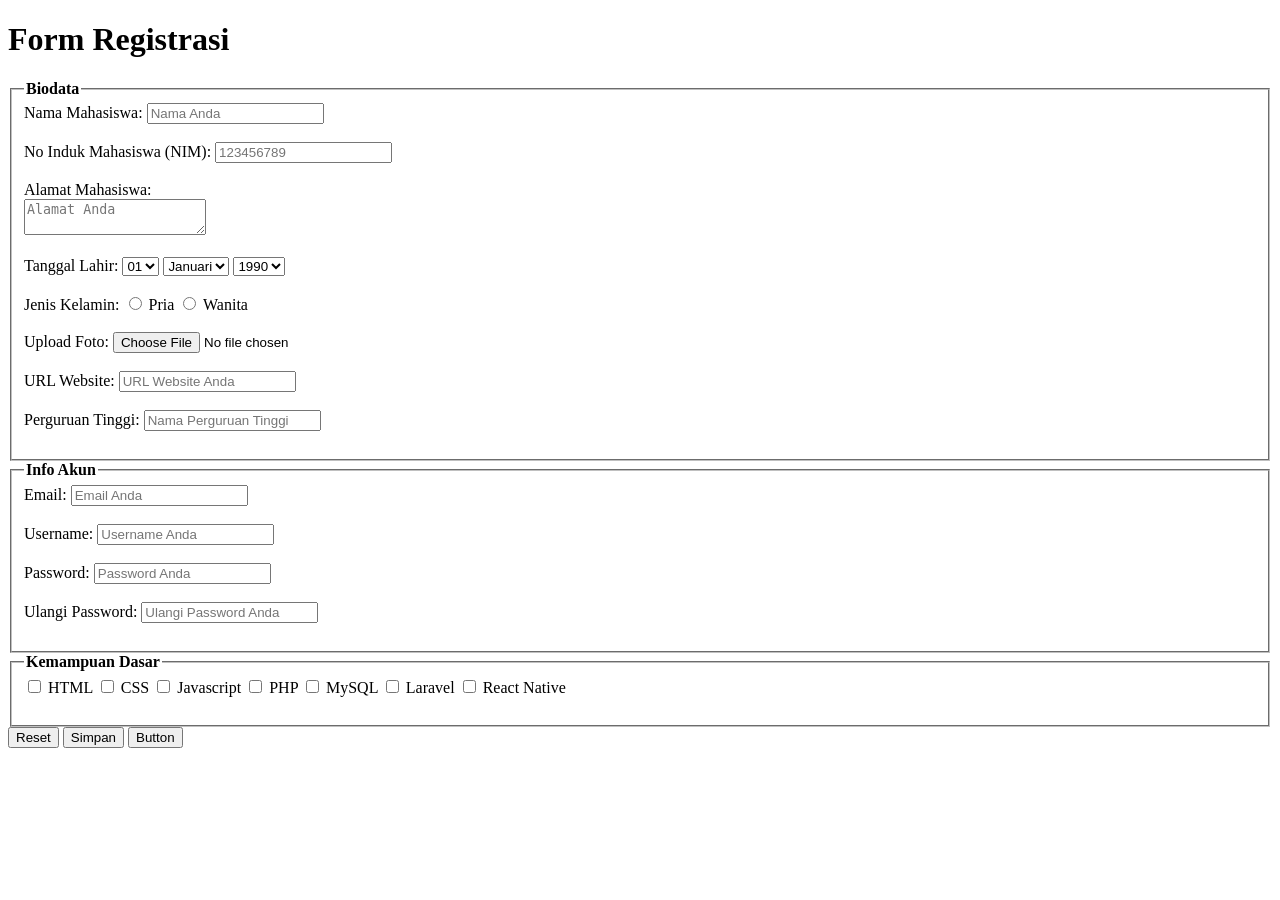
<file: form.html>
<!DOCTYPE html>
<html lang="en">
  <head>
    <meta charset="UTF-8" />
    <meta name="viewport" content="width=device-width, initial-scale=1.0" />
    <title>Form Registrasi</title>
  </head>
  <body>
    <h1>Form Registrasi</h1>
    <form>
      <fieldset>
        <legend><strong>Biodata</strong></legend>
        <label for="nama">Nama Mahasiswa:</label>
        <input
          type="text"
          id="nama"
          name="nama"
          placeholder="Nama Anda"
        /><br /><br />

        <label for="nim">No Induk Mahasiswa (NIM):</label>
        <input
          type="text"
          id="nim"
          name="nim"
          placeholder="123456789"
        /><br /><br />

        <label for="alamat">Alamat Mahasiswa:</label><br />
        <textarea id="alamat" name="alamat" placeholder="Alamat Anda"></textarea
        ><br /><br />

        <label for="tanggal_lahir">Tanggal Lahir:</label>
        <select id="tanggal" name="tanggal">
          <option value="01">01</option>
          <!-- Add more options as needed -->
        </select>
        <select id="bulan" name="bulan">
          <option value="Januari">Januari</option>
          <!-- Add more options as needed -->
        </select>
        <select id="tahun" name="tahun">
          <option value="1990">1990</option>
          <!-- Add more options as needed --></select
        ><br /><br />

        <label>Jenis Kelamin:</label>
        <input type="radio" id="pria" name="jenis_kelamin" value="pria" />
        <label for="pria">Pria</label>
        <input type="radio" id="wanita" name="jenis_kelamin" value="wanita" />
        <label for="wanita">Wanita</label><br /><br />

        <label for="foto">Upload Foto:</label>
        <input type="file" id="foto" name="foto" /><br /><br />

        <label for="url">URL Website:</label>
        <input
          type="url"
          id="url"
          name="url"
          placeholder="URL Website Anda"
        /><br /><br />

        <label for="perguruan_tinggi">Perguruan Tinggi:</label>
        <input
          type="text"
          id="perguruan_tinggi"
          name="perguruan_tinggi"
          placeholder="Nama Perguruan Tinggi"
        /><br /><br />
      </fieldset>

      <fieldset>
        <legend><strong>Info Akun</strong></legend>
        <label for="email">Email:</label>
        <input
          type="email"
          id="email"
          name="email"
          placeholder="Email Anda"
        /><br /><br />

        <label for="username">Username:</label>
        <input
          type="text"
          id="username"
          name="username"
          placeholder="Username Anda"
        /><br /><br />

        <label for="password">Password:</label>
        <input
          type="password"
          id="password"
          name="password"
          placeholder="Password Anda"
        /><br /><br />

        <label for="ulangi_password">Ulangi Password:</label>
        <input
          type="password"
          id="ulangi_password"
          name="ulangi_password"
          placeholder="Ulangi Password Anda"
        /><br /><br />
      </fieldset>

      <fieldset>
        <legend><strong>Kemampuan Dasar</strong></legend>
        <input type="checkbox" id="html" name="kemampuan" value="HTML" />
        <label for="html">HTML</label>

        <input type="checkbox" id="css" name="kemampuan" value="CSS" />
        <label for="css">CSS</label>

        <input
          type="checkbox"
          id="javascript"
          name="kemampuan"
          value="Javascript"
        />
        <label for="javascript">Javascript</label>

        <input type="checkbox" id="php" name="kemampuan" value="PHP" />
        <label for="php">PHP</label>

        <input type="checkbox" id="mysql" name="kemampuan" value="MySQL" />
        <label for="mysql">MySQL</label>

        <input type="checkbox" id="laravel" name="kemampuan" value="Laravel" />
        <label for="laravel">Laravel</label>

        <input
          type="checkbox"
          id="react_native"
          name="kemampuan"
          value="React Native"
        />
        <label for="react_native">React Native</label><br /><br />
      </fieldset>

      <input type="reset" value="Reset" />
      <input type="submit" value="Simpan" />
      <button type="button">Button</button>
    </form>
  </body>
</html>
</file>
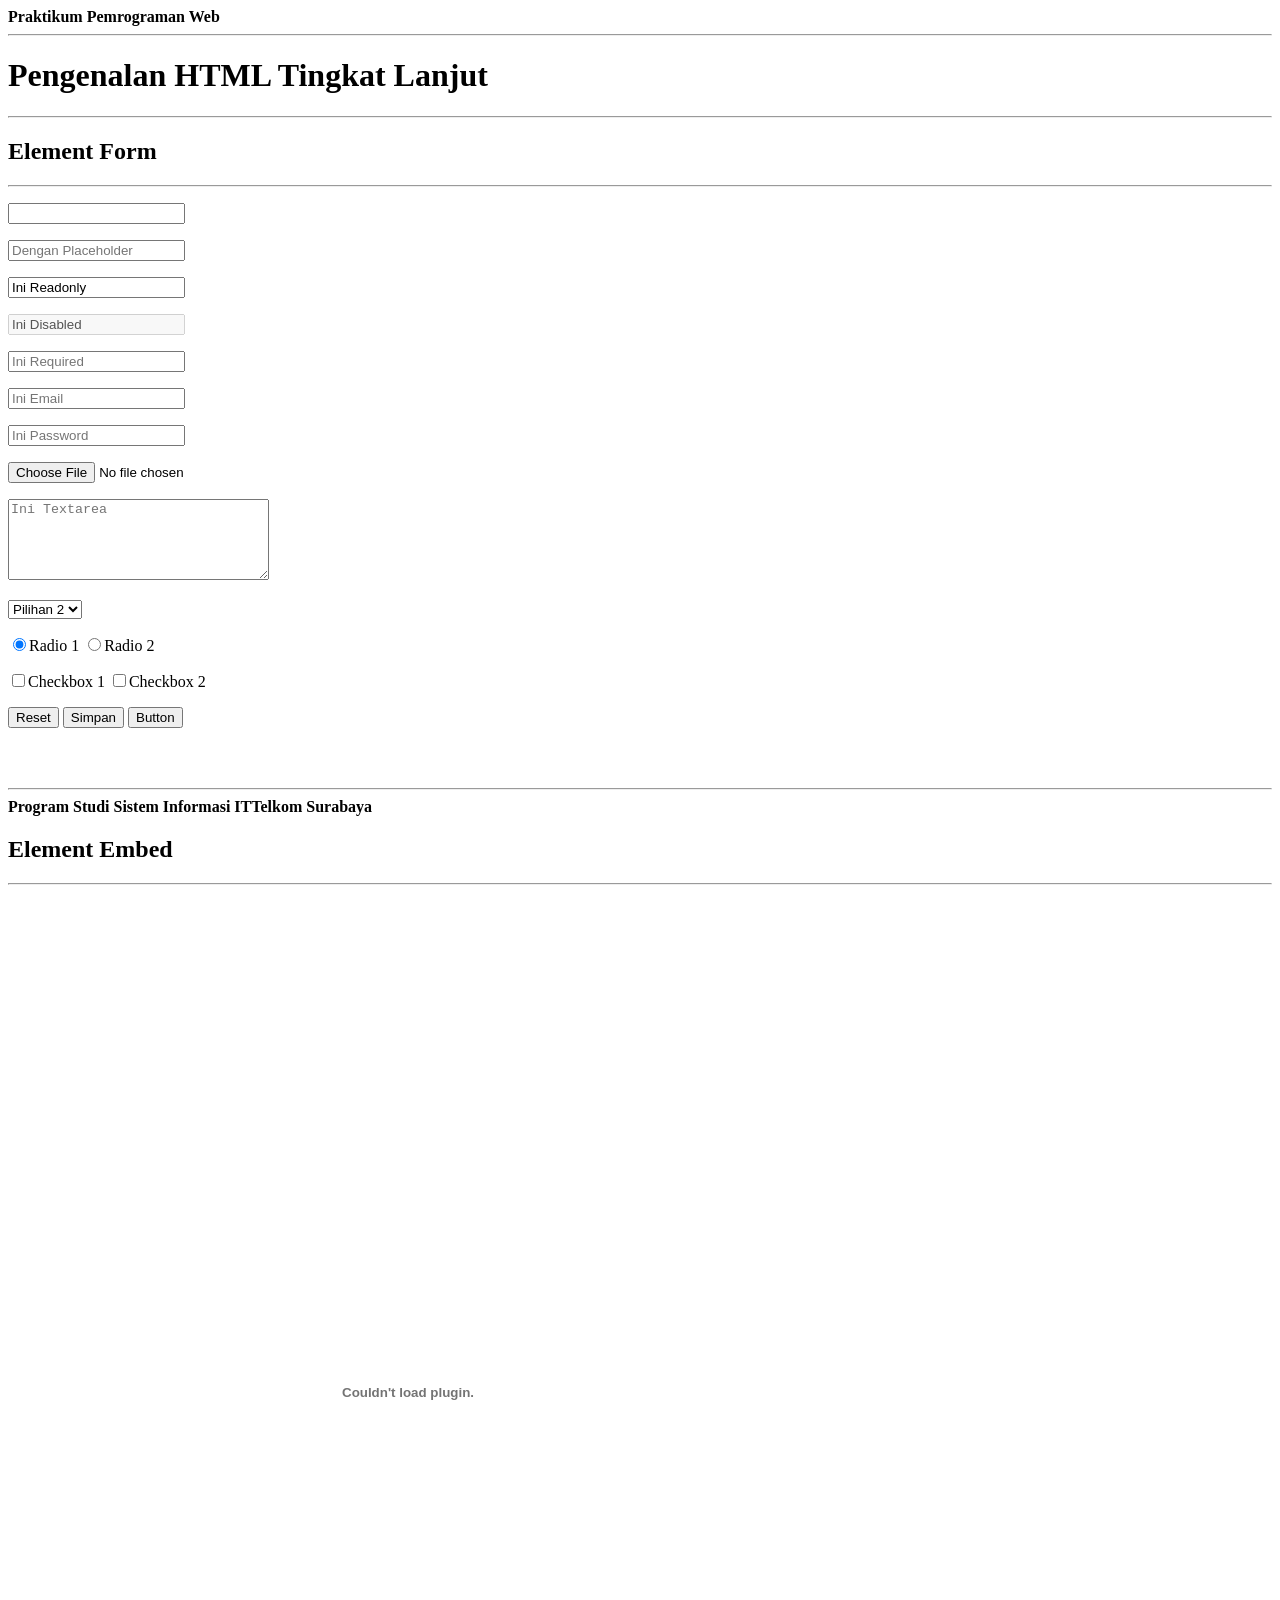
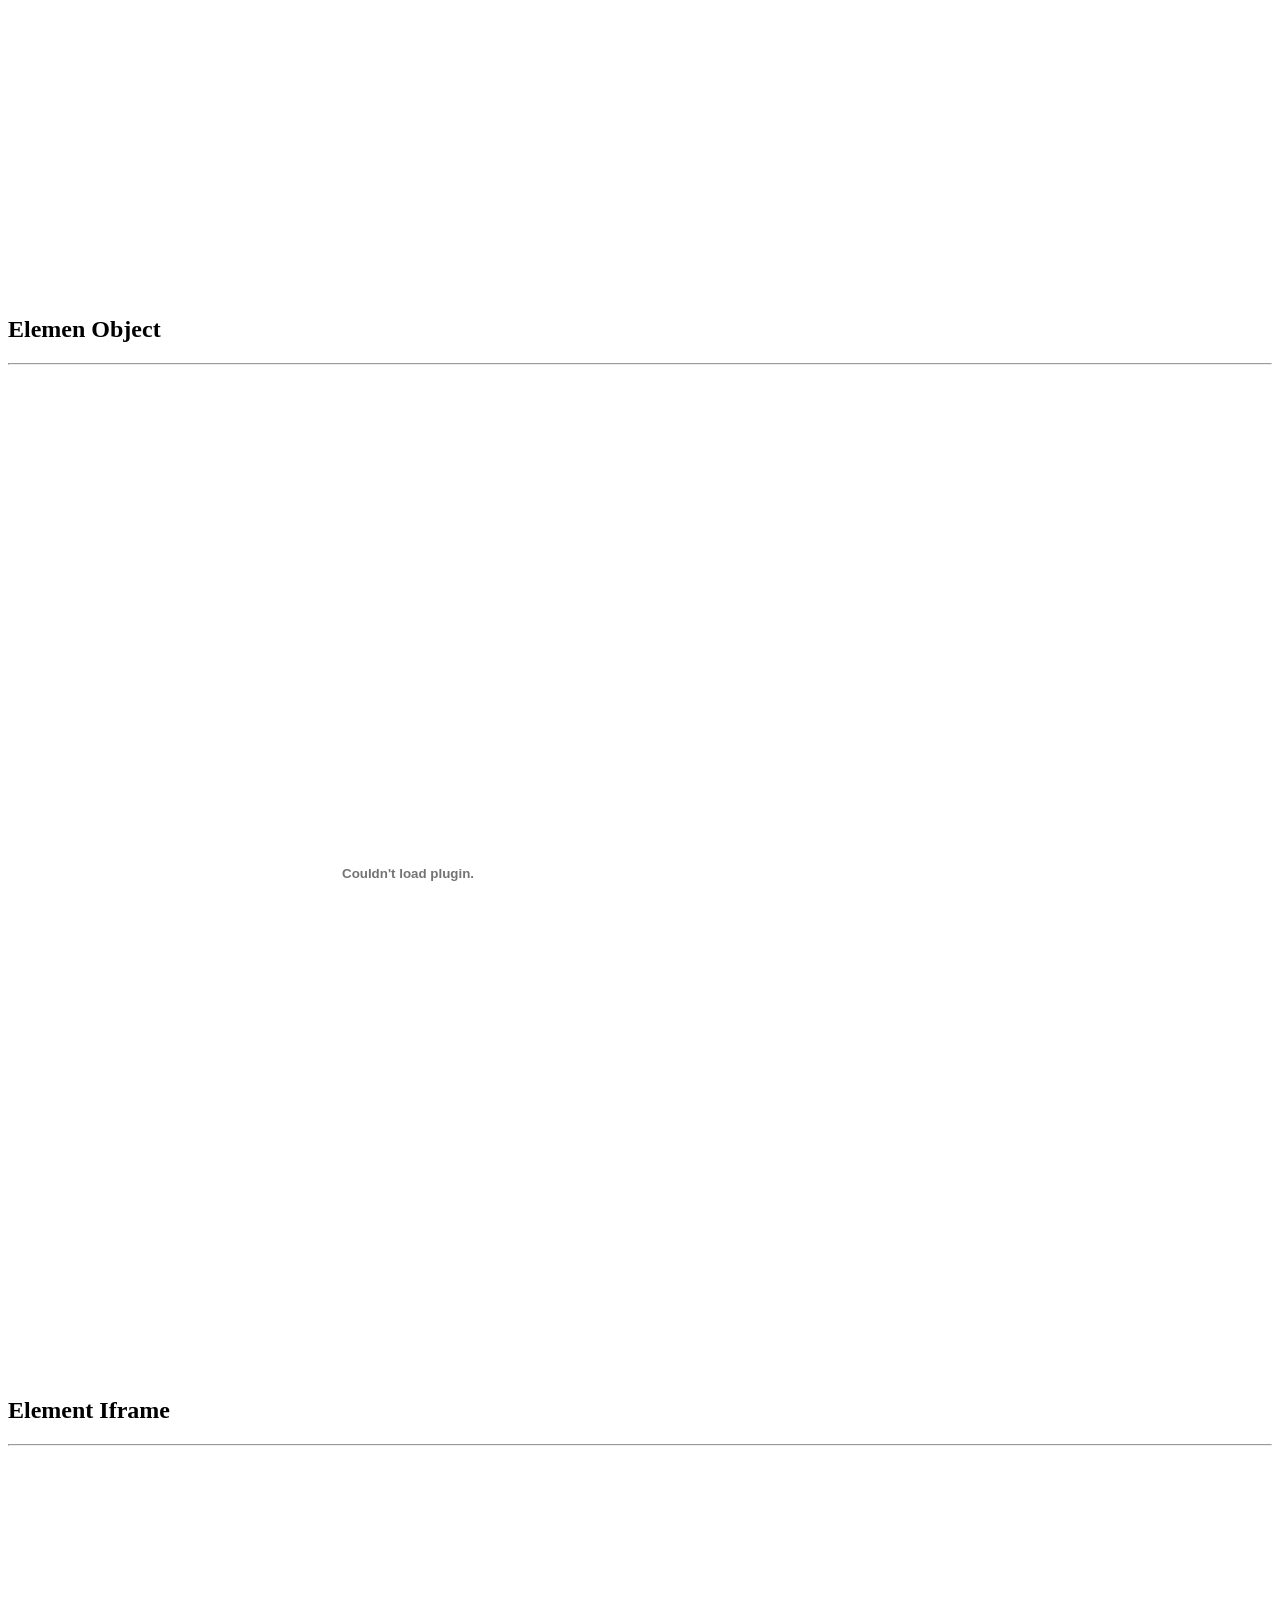
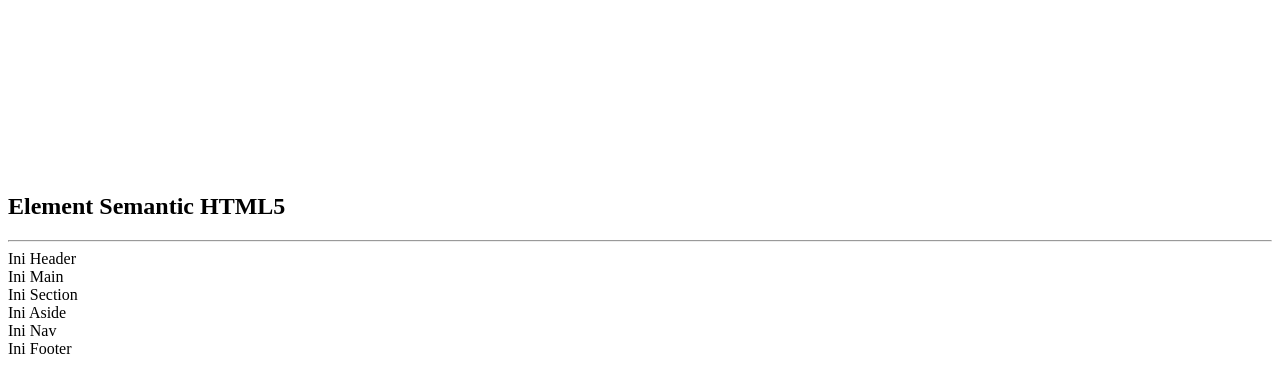
<file: modul2.html>
<!DOCTYPE html>
<html>
  <head>
    <meta charset="UTF-8" />
    <meta http-equiv="X-UA-Compatible" content="IE=edge" />
    <meta name="viewport" content="width=device-width, initial-scale=1.0" />
    <meta name="author" content="Purnama Anaking" />
    <meta name="keyword" content="Belajar HTML, Belajar Web" />
    <meta name="description" content="Praktikum modul 2" />
    <meta name="robots" content="index, follow" />

    <title>Pengenalan HTML Tingkat Lanjut</title>
  </head>

  <body>
    <strong>Praktikum Pemrograman Web</strong>
    <hr />

    <h1>Pengenalan HTML Tingkat Lanjut</h1>
    <hr />

    <div>
      <h2>Element Form</h2>
      <hr />
      <form action="" method="get">
        <p><input type="text" name="text_form" size="20" /></p>
        <p>
          <input
            type="text"
            name="text_form"
            size="20"
            placeholder="Dengan Placeholder"
          />
        </p>
        <p>
          <input
            type="text"
            name="readonly_form"
            size="20"
            value="Ini Readonly"
            readonly
          />
        </p>
        <p>
          <input
            type="text"
            name="disabled_form"
            value="Ini Disabled"
            size="20"
            disabled
          />
        </p>
        <p>
          <input
            type="text"
            name="required_form"
            size="20"
            required
            placeholder="Ini Required"
          />
        </p>

        <p>
          <input
            type="email"
            name="email_form"
            size="20"
            placeholder="Ini Email"
          />
        </p>
        <p>
          <input
            type="password"
            name="password_form"
            size="20"
            placeholder="Ini Password"
          />
        </p>
        <p><input type="file" name="file" /></p>
        <p><input type="hidden" name="hidden_form" value="123456" /></p>

        <p>
          <textarea
            name="textarea_form"
            cols="30"
            rows="5"
            placeholder="Ini Textarea"
          ></textarea>
        </p>

        <p>
          <select name="pilihan">
            <option value="1">Pilihan 1</option>
            <option value="2" selected>Pilihan 2</option>
            <option value="3">Pilihan 3</option>
            <option value="4">Pilihan 4</option>
            <option value="5">Pilihan 5</option>
          </select>
        </p>

        <p>
          <input
            type="radio"
            name="radio"
            value="radio1"
            id="radio1"
            checked
          /><label for="radio1">Radio 1</label>
          <input type="radio" name="radio" value="radio2" id="radio2" /><label
            for="radio2"
            >Radio 2</label
          >
        </p>

        <p>
          <input
            type="checkbox"
            name="checkbox1"
            value="checkbox1"
            id="checkbox1"
          /><label for="checkbox1">Checkbox 1</label>
          <input type="checkbox" name="checkbox2" value="checkbox2" 
          id="checkbox2"><label for="checkbox2">Checkbox 2</label>
        </p>
        
        <p>
            <input type="reset" value="Reset">
            <input type="submit" value="Simpan">
            <input type="button" value="Button" onclick="">
        </p>
        
        </p>
      </form>
    </div>

    <br /><br />
    <div>
      <hr />
      <strong>Program Studi Sistem Informasi ITTelkom Surabaya</strong>
    </div>

    <div>
        <h2>Element Embed</h2>
        <hr>
        <embed src="assets/file.pdf" width="800" height="1000" type="application/pdf">
    </div>

    <div>
        <h2>Elemen Object</h2>
        <hr>
        <object data="assets/file.pdf" width="800" height="1000" type="application/pdf"></object>
    </div>

    <div>
        <h2>Element Iframe</h2>
        <hr>
        <iframe width="560" height="315" src="https://www.youtube.com/embed/QIas1H7H_m0" title="YouTube video player" frameborder="0" allow="accelerometer; autoplay; clipboard-write; encrypted-media; gyroscope; picture-in-picture" allowfullscreen></iframe>
    </div>

    <div>
        <h2>Element Semantic HTML5</h2>
        <hr>
        <header>Ini Header</header>
        <main>Ini Main</main>
        <section>Ini Section</section>
        <aside>Ini Aside</aside>
        <nav>Ini Nav</nav>
        <footer>Ini Footer</footer>
    </div>
  </body>
</html>
</file>
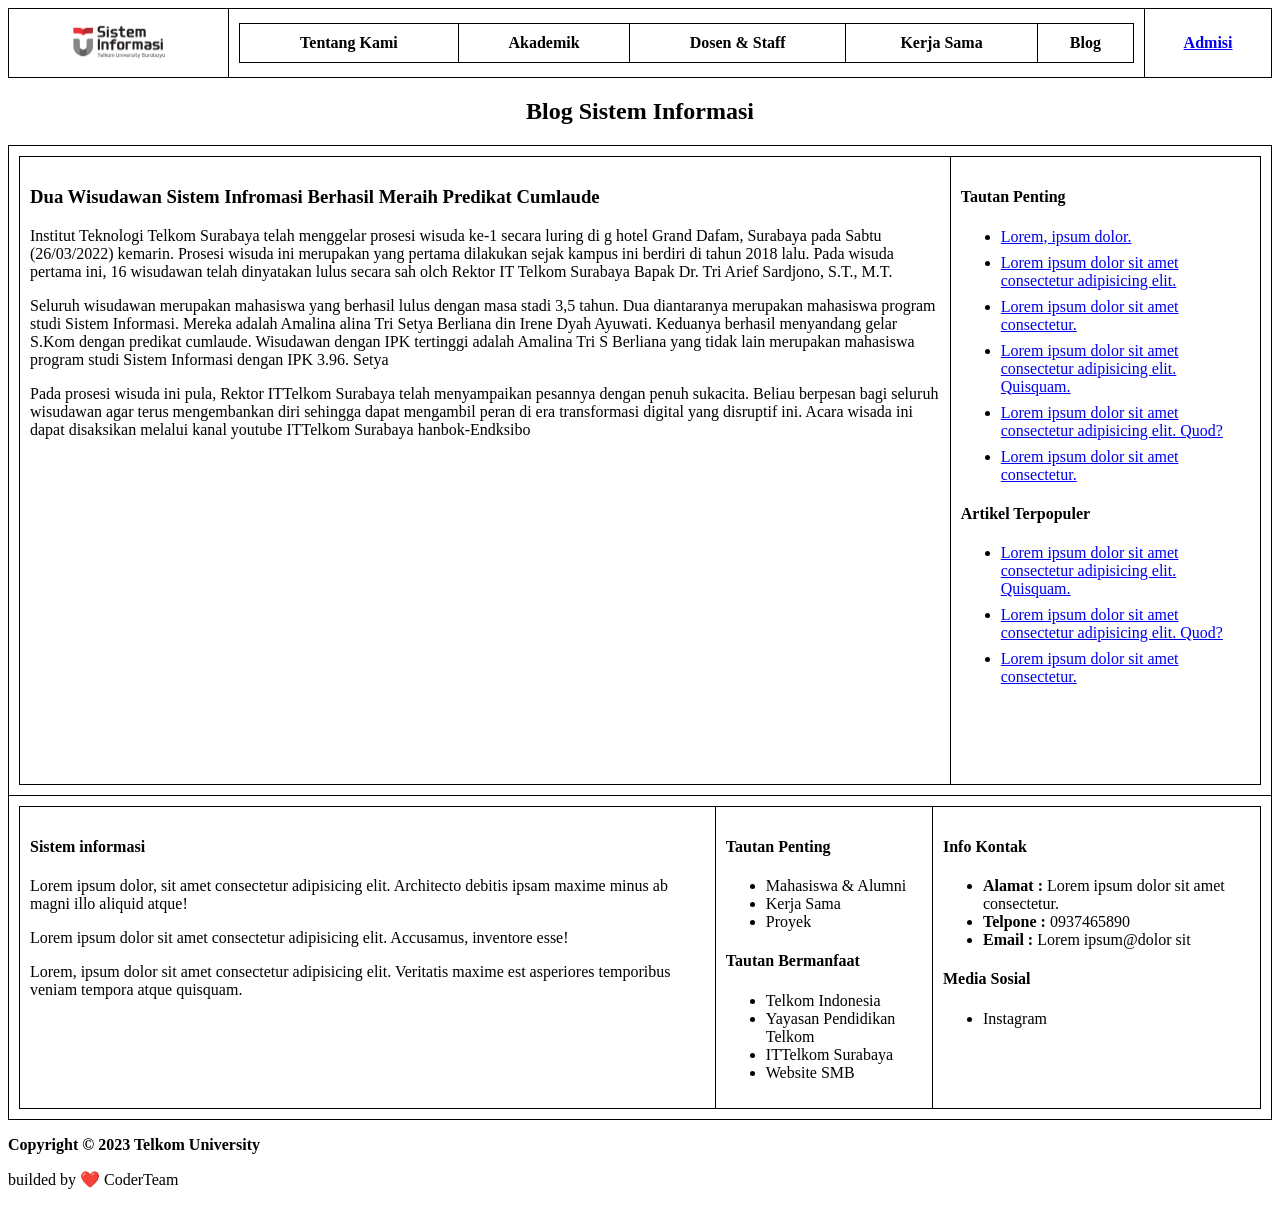
<file: semantic.html>
<!DOCTYPE html>
<html lang="en">
  <head>
    <meta charset="UTF-8" />
    <meta name="viewport" content="width=device-width, initial-scale=1.0" />
    <title>Document</title>
    <style>
      table {
        border-spacing: 2;
        border-collapse: collapse;
        width: 100%;
      }

      th,
      td {
        border: solid 1px black;
        padding: 10px;
      }

      /* th {
        background-color: lightsteelblue;
      } */

      tfoot {
        font-weight: bold;
      }
      .Body-text {
        text-align: center;
      }
      .nastedOneCategory {
        text-align: center;
      }
      .videoIframe {
        margin-top: 1rem;
      }
      .artikelLinks {
        vertical-align: top;
      }
      .artikelLinks div ul li {
        margin-top: 0.5rem;
      }
      .nastedBottom {
        vertical-align: top;
      }
    </style>
  </head>
  <body>
    <div>
      <table>
        <thead>
          <tr>
            <th>
              <img src="./assets/LogoSiBaru.webp" alt="logo" width="100px" />
            </th>
            <td>
              <table>
                <thead>
                  <tr>
                    <th>Tentang Kami</th>
                    <th>Akademik</th>
                    <th>Dosen & Staff</th>
                    <th>Kerja Sama</th>
                    <th>Blog</th>
                  </tr>
                </thead>
              </table>
            </td>
            <th>
              <a href="#">Admisi</a>
            </th>
          </tr>
        </thead>
      </table>
    </div>
    <div class="Body-text">
      <h2>Blog Sistem Informasi</h2>
    </div>
    <div>
      <table>
        <tr>
          <td>
            <table>
              <tr>
                <td width="75%">
                  <div>
                    <h3>
                      Dua Wisudawan Sistem Infromasi Berhasil Meraih Predikat
                      Cumlaude
                    </h3>
                  </div>
                  <div>
                    <p>
                      Institut Teknologi Telkom Surabaya telah menggelar prosesi
                      wisuda ke-1 secara luring di g hotel Grand Dafam, Surabaya
                      pada Sabtu (26/03/2022) kemarin. Prosesi wisuda ini
                      merupakan yang pertama dilakukan sejak kampus ini berdiri
                      di tahun 2018 lalu. Pada wisuda pertama ini, 16 wisudawan
                      telah dinyatakan lulus secara sah olch Rektor IT Telkom
                      Surabaya Bapak Dr. Tri Arief Sardjono, S.T., M.T.
                    </p>
                    <p>
                      Seluruh wisudawan merupakan mahasiswa yang berhasil lulus
                      dengan masa stadi 3,5 tahun. Dua diantaranya merupakan
                      mahasiswa program studi Sistem Informasi. Mereka adalah
                      Amalina alina Tri Setya Berliana din Irene Dyah Ayuwati.
                      Keduanya berhasil menyandang gelar S.Kom dengan predikat
                      cumlaude. Wisudawan dengan IPK tertinggi adalah Amalina
                      Tri S Berliana yang tidak lain merupakan mahasiswa program
                      studi Sistem Informasi dengan IPK 3.96. Setya
                    </p>
                    Pada prosesi wisuda ini pula, Rektor ITTelkom Surabaya telah
                    menyampaikan pesannya dengan penuh sukacita. Beliau berpesan
                    bagi seluruh wisudawan agar terus mengembankan diri sehingga
                    dapat mengambil peran di era transformasi digital yang
                    disruptif ini. Acara wisada ini dapat disaksikan melalui
                    kanal youtube ITTelkom Surabaya hanbok-Endksibo
                  </div>
                  <div class="videoIframe">
                    <iframe
                      width="560"
                      height="315"
                      src="https://www.youtube.com/embed/bboTVfT1NWY?si=sgAhpZXkGKGKlLdy"
                      title="YouTube video player"
                      frameborder="0"
                      allow="accelerometer; autoplay; clipboard-write; encrypted-media; gyroscope; picture-in-picture; web-share"
                      referrerpolicy="strict-origin-when-cross-origin"
                      allowfullscreen
                    ></iframe>
                  </div>
                </td>
                <td class="artikelLinks">
                  <div>
                    <h4>Tautan Penting</h4>
                    <ul>
                      <li>
                        <a href="#">Lorem, ipsum dolor.</a>
                      </li>
                      <li>
                        <a href="#"
                          >Lorem ipsum dolor sit amet consectetur adipisicing
                          elit.</a
                        >
                      </li>
                      <li>
                        <a href="#">Lorem ipsum dolor sit amet consectetur.</a>
                      </li>
                      <li>
                        <a href="#"
                          >Lorem ipsum dolor sit amet consectetur adipisicing
                          elit. Quisquam.</a
                        >
                      </li>
                      <li>
                        <a href="#"
                          >Lorem ipsum dolor sit amet consectetur adipisicing
                          elit. Quod?</a
                        >
                      </li>
                      <li>
                        <a href="#">Lorem ipsum dolor sit amet consectetur.</a>
                      </li>
                    </ul>
                  </div>
                  <div>
                    <h4>Artikel Terpopuler</h4>
                    <ul>
                      <li>
                        <a href="#"
                          >Lorem ipsum dolor sit amet consectetur adipisicing
                          elit. Quisquam.</a
                        >
                      </li>
                      <li>
                        <a href="#"
                          >Lorem ipsum dolor sit amet consectetur adipisicing
                          elit. Quod?</a
                        >
                      </li>
                      <li>
                        <a href="#">Lorem ipsum dolor sit amet consectetur.</a>
                      </li>
                    </ul>
                  </div>
                </td>
              </tr>
            </table>
          </td>
        </tr>
        <tr>
          <td>
            <table class="">
              <tr class="nastedBottom">
                <td>
                  <h4>Sistem informasi</h4>
                  <p>
                    Lorem ipsum dolor, sit amet consectetur adipisicing elit.
                    Architecto debitis ipsam maxime minus ab magni illo aliquid
                    atque!
                  </p>
                  <p>
                    Lorem ipsum dolor sit amet consectetur adipisicing elit.
                    Accusamus, inventore esse!
                  </p>
                  <p>
                    Lorem, ipsum dolor sit amet consectetur adipisicing elit.
                    Veritatis maxime est asperiores temporibus veniam tempora
                    atque quisquam.
                  </p>
                </td>
                <td>
                  <div>
                    <h4>Tautan Penting</h4>
                    <ul>
                      <li>Mahasiswa & Alumni</li>
                      <li>Kerja Sama</li>
                      <li>Proyek</li>
                    </ul>
                  </div>
                  <div>
                    <h4>Tautan Bermanfaat</h4>
                    <ul>
                      <li>Telkom Indonesia</li>
                      <li>Yayasan Pendidikan Telkom</li>
                      <li>ITTelkom Surabaya</li>
                      <li>Website SMB</li>
                    </ul>
                  </div>
                </td>
                <td>
                  <div>
                    <h4>Info Kontak</h4>
                    <ul>
                      <li>
                        <strong>Alamat :</strong> Lorem ipsum dolor sit amet
                        consectetur.
                      </li>
                      <li><strong>Telpone :</strong> 0937465890</li>
                      <li><strong>Email :</strong> Lorem ipsum@dolor sit</li>
                    </ul>
                  </div>
                  <div>
                    <h4>Media Sosial</h4>
                    <ul>
                      <li>Instagram</li>
                    </ul>
                  </div>
                </td>
              </tr>
            </table>
          </td>
        </tr>
      </table>
    </div>
    <div>
      <p><strong>Copyright © 2023 Telkom University</strong></p>
      <p>builded by ❤️ CoderTeam</p>
    </div>
  </body>
</html>
</file>
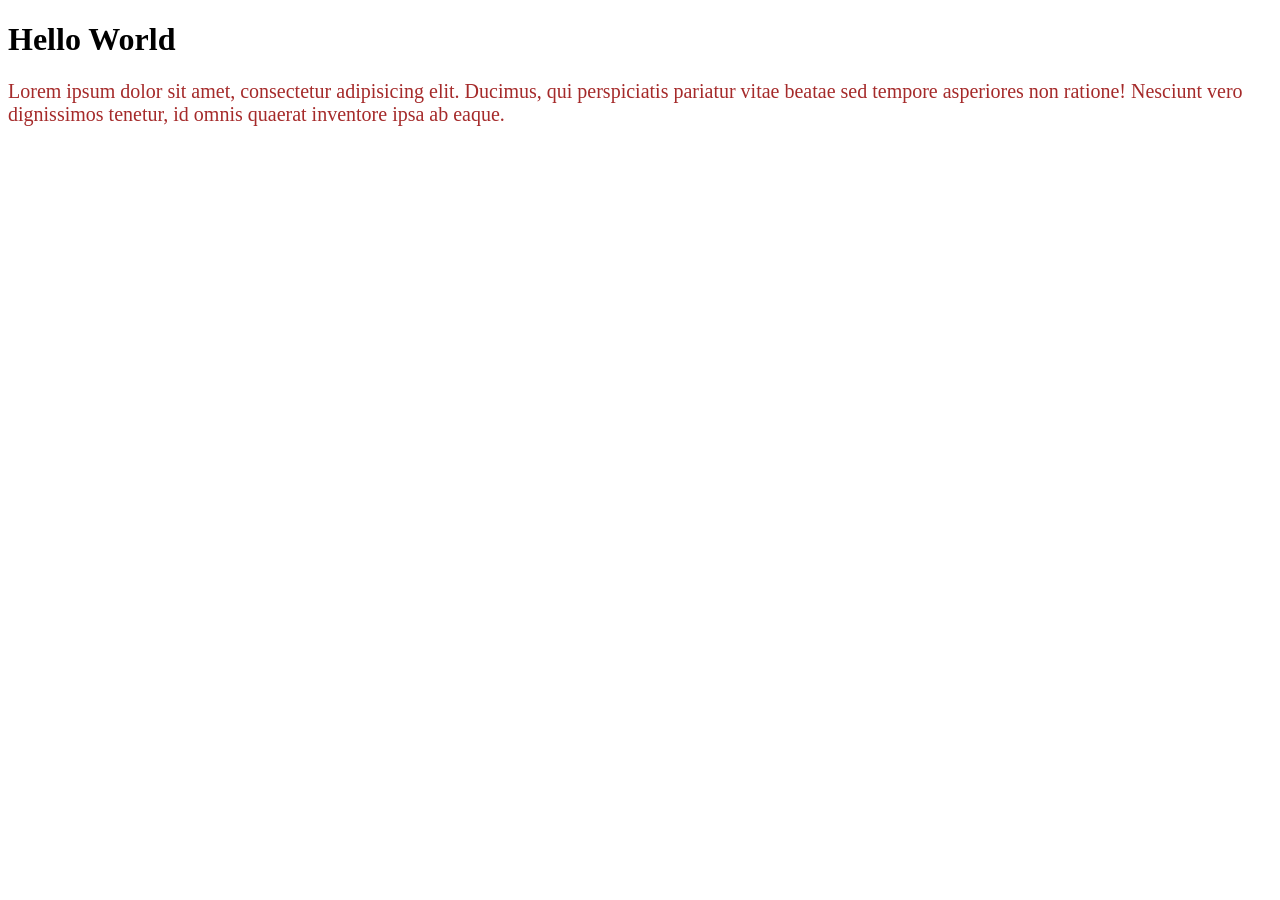
<file: modul3/aturan_dasar_css.html>
<!DOCTYPE html>
<html lang="en">
  <head>
    <meta charset="UTF-8" />
    <meta http-equiv="X-UA-Compatible" content="IE=edge" />
    <meta name="viewport" content="width=device-width, initial-scale=1.0" />
    <title>Aturan Dasar CSS</title>
    <style>
      p {
        font-size: 20px;
        color: brown;
        margin: 0;
      }
      p {
        font-size: 20px;
        color: brown;
        margin: 0;
      }
    </style>
  </head>
  <body>
    <h1>Hello World</h1>
    <p>
      Lorem ipsum dolor sit amet, consectetur adipisicing elit. Ducimus, qui
      perspiciatis pariatur vitae beatae sed tempore asperiores non ratione!
      Nesciunt vero dignissimos tenetur, id omnis quaerat inventore ipsa ab
      eaque.
    </p>
  </body>
</html>
</file>
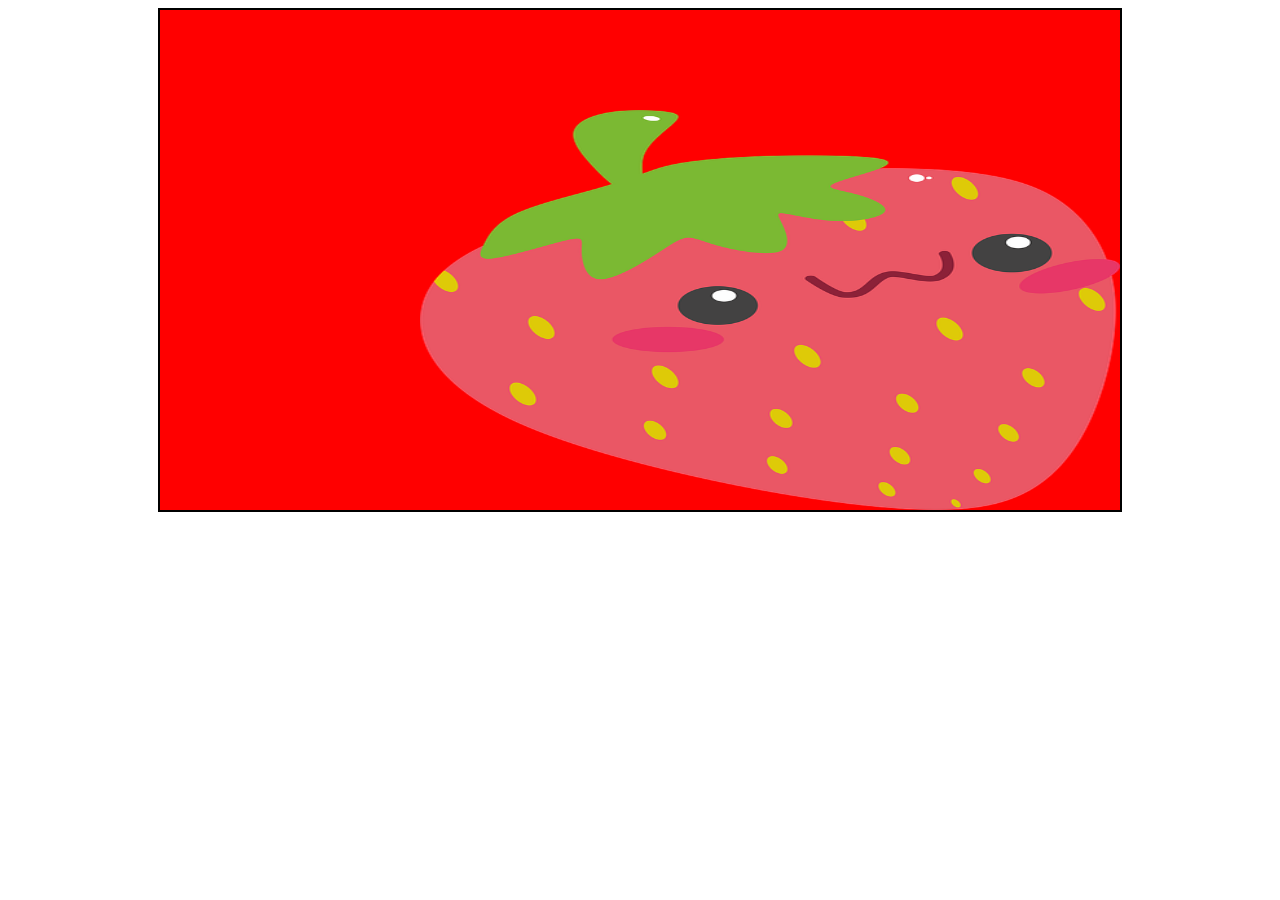
<file: modul3/background.html>
<!DOCTYPE html>
<html lang="id">
  <head>
    <meta charset="UTF-8" />
    <meta http-equiv="X-UA-Compatible" content="IE=edge" />
    <meta name="viewport" content="width=device-width, initial-scale=1.0" />
    <title>CSS Background</title>
    <style>
      div {
        width: 960px;
        height: 500px;
        border: 2px solid black;
        margin: 0 auto;
        background: url("assets/strawberry.jpg") bottom right / 700px 400px
          no-repeat scroll padding-box content-box red;
      }
    </style>
  </head>
  <body>
    <div></div>
  </body>
</html>
</file>
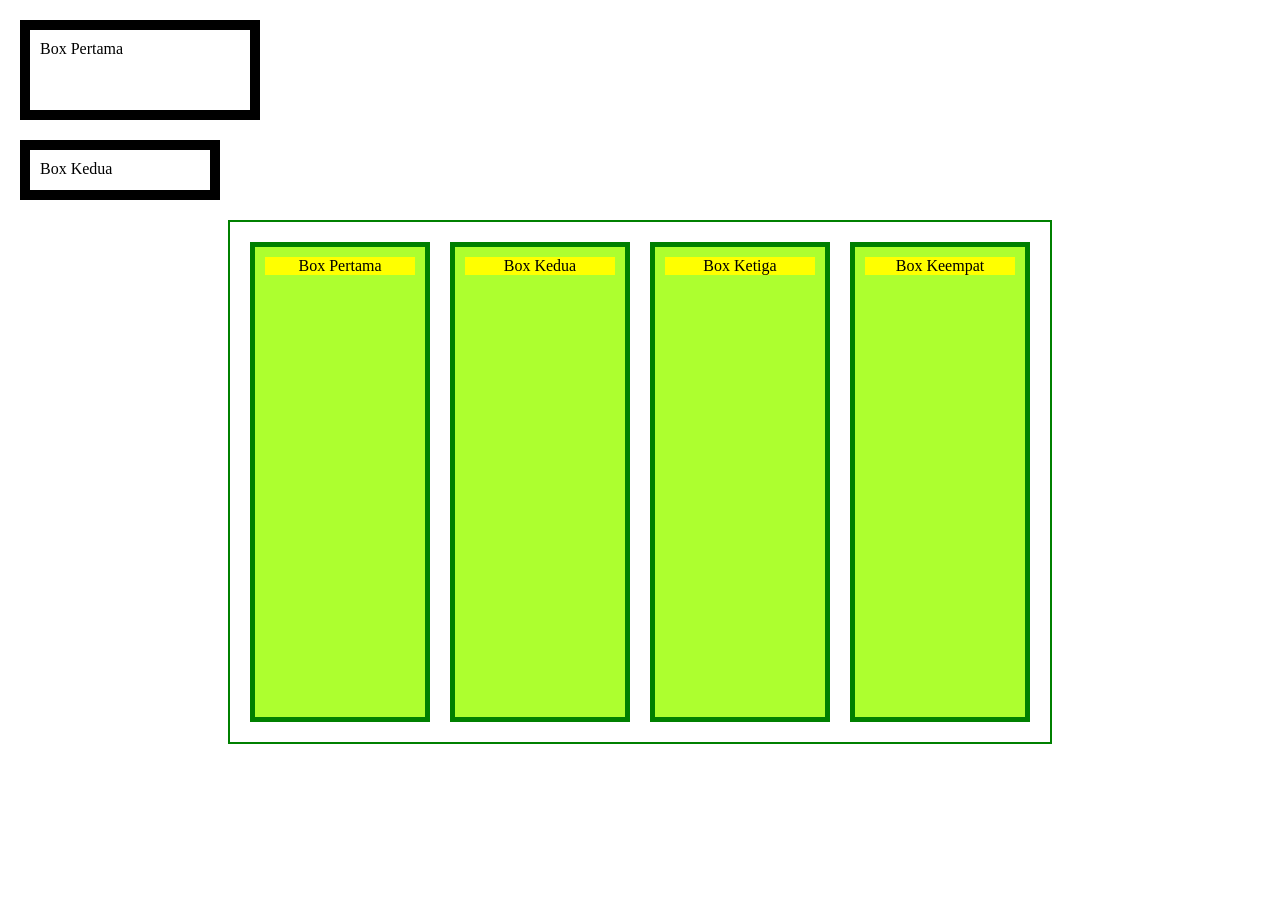
<file: modul3/boxmodel.html>
<!DOCTYPE html>
<html lang="id">
  <head>
    <meta charset="UTF-8" />
    <meta http-equiv="X-UA-Compatible" content="IE=edge" />
    <meta name="viewport" content="width=device-width, initial-scale=1.0" />
    <title>CSS Box Model</title>

    <style>
      * {
        margin: 0;
        padding: 0;
      }

      div {
        width: 200px;
        height: 60px;
        padding: 10px;
        border: 10px solid black;
        margin: 20px;
      }

      .satu {
        box-sizing: content-box;
      }
      .dua {
        box-sizing: border-box;
      }

      div.container {
        margin: 0 auto;
        width: 800px;
        height: 500px;
        border: 2px solid green;
      }
      p {
        background-color: yellow;
      }
      .box {
        width: 180px;
        height: 480px;
        padding: 10px;
        border: 5px solid green;
        margin: 10px;
        float: left;
        background-color: GreenYellow;
        text-align: center;
        box-sizing: border-box;
      }
    </style>
  </head>
  <body>
    <div class="satu">Box Pertama</div>
    <div class="dua">Box Kedua</div>

    <div class="container">
      <div class="box"><p>Box Pertama</p></div>
      <div class="box"><p>Box Kedua</p></div>
      <div class="box"><p>Box Ketiga</p></div>
      <div class="box"><p>Box Keempat</p></div>
    </div>
  </body>
</html>
</file>
